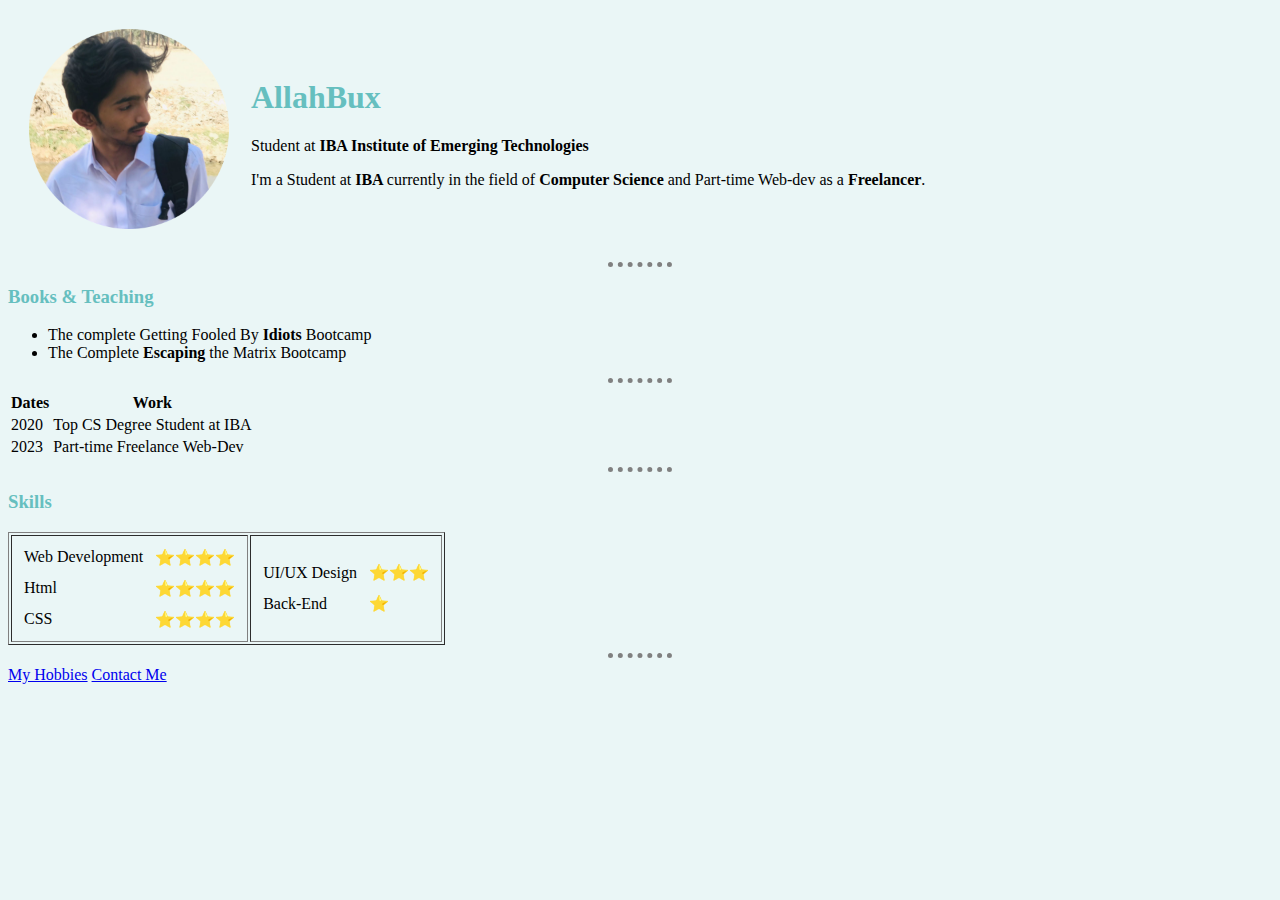
<file: index.html>
<!DOCTYPE html>
<html lang="en">
  <head>
    <meta charset="UTF-8" />
    <meta http-equiv="X-UA-Compatible" content="IE=edge" />
    <meta name="viewport" content="width=device-width, initial-scale=1.0" />
    <title>God's Personal Site🗿</title>
    <link rel="stylesheet" href="CSS/style.css" />
  </head>
  <body>
    <table cellspacing="20px">
      <tr>
        <td>
          <img style="width: 200px" src="images/me.png" alt="Gawd" />
        </td>
        <td>
          <h1>AllahBux</h1>
          <p>
            Student at
            <strong> IBA Institute of Emerging Technologies </strong>
          </p>
          <p>
            I'm a Student at <strong> IBA </strong> currently in the field of
            <strong> Computer Science </strong> and Part-time Web-dev as a
            <strong> Freelancer</strong>.
          </p>
        </td>
      </tr>
    </table>
    <hr />
    <h3>Books & Teaching</h3>
    <ul>
      <li>The complete Getting Fooled By <strong> Idiots </strong> Bootcamp</li>
      <li>The Complete <strong> Escaping </strong> the Matrix Bootcamp</li>
    </ul>
    <hr />
    <table>
      <thead>
        <tr>
          <th>Dates</th>
          <th>Work</th>
        </tr>
      </thead>
      <tbody>
        <tr>
          <td>2020</td>
          <td>Top CS Degree Student at IBA</td>
        </tr>
        <tr>
          <td>2023</td>
          <td>Part-time Freelance Web-Dev</td>
        </tr>
      </tbody>
    </table>
    <hr />
    <h3>Skills</h3>
    <table border="1px">
      <tr>
        <td>
          <table cellspacing="10px">
            <tr>
              <td>Web Development</td>
              <td>⭐⭐⭐⭐</td>
            </tr>
            <tr>
              <td>Html</td>
              <td>⭐⭐⭐⭐</td>
            </tr>
            <tr>
              <td>CSS</td>
              <td>⭐⭐⭐⭐</td>
            </tr>
          </table>
        </td>
        <td>
          <table cellspacing="10px">
            <tr>
              <td>UI/UX Design</td>
              <td>⭐⭐⭐</td>
            </tr>
            <tr>
              <td>Back-End</td>
              <td>⭐</td>
            </tr>
          </table>
        </td>
      </tr>
    </table>
    <hr />
    <a href="hobbies.html">My Hobbies</a>
    <a href="contact.html">Contact Me</a>
  </body>
</html>
</file>
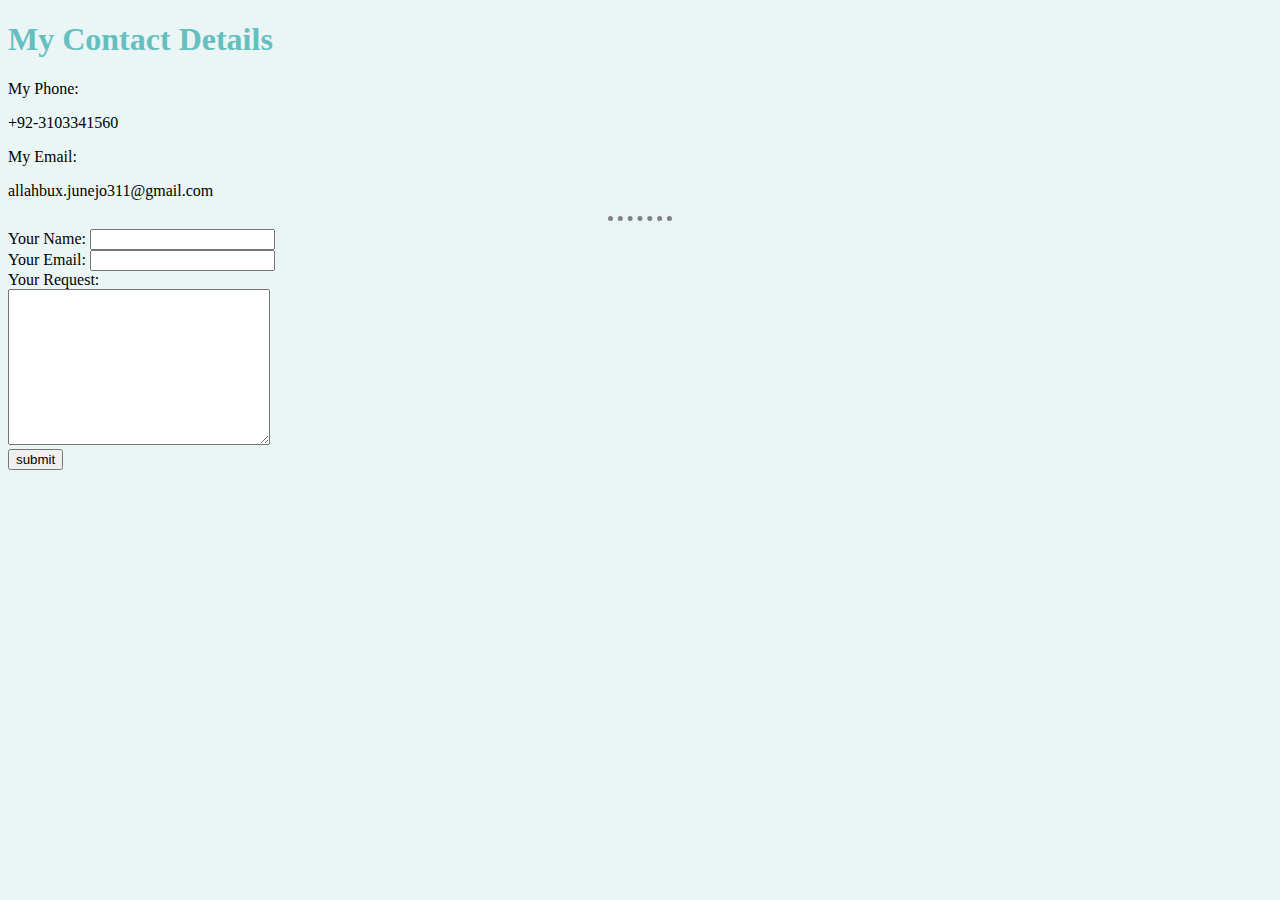
<file: contact.html>
<!DOCTYPE html>
<html lang="en">
  <head>
    <meta charset="UTF-8" />
    <meta http-equiv="X-UA-Compatible" content="IE=edge" />
    <meta name="viewport" content="width=device-width, initial-scale=1.0" />
    <title>Contact Me</title>
    <link rel="stylesheet" href="CSS/style.css" />
  </head>
  <body>
    <h1>My Contact Details</h1>
    <p>My Phone:</p>
    <p>+92-3103341560</p>
    <p>My Email:</p>
    <p>allahbux.junejo311@gmail.com</p>
    <hr />
    <form
      action="mailto:Godfathereal@gmail.com"
      method="post"
      enctype="text/plain"
    >
      <label>Your Name:</label>
      <input type="text" name="yourName" required /><br />
      <label>Your Email:</label>
      <input type="email" name="yourEmail" required /><br />
      <label>Your Request:</label><br />
      <textarea name="YourRequest" cols="30" rows="10"></textarea><br />
      <input type="submit" value="submit" />
    </form>
  </body>
</html>
</file>
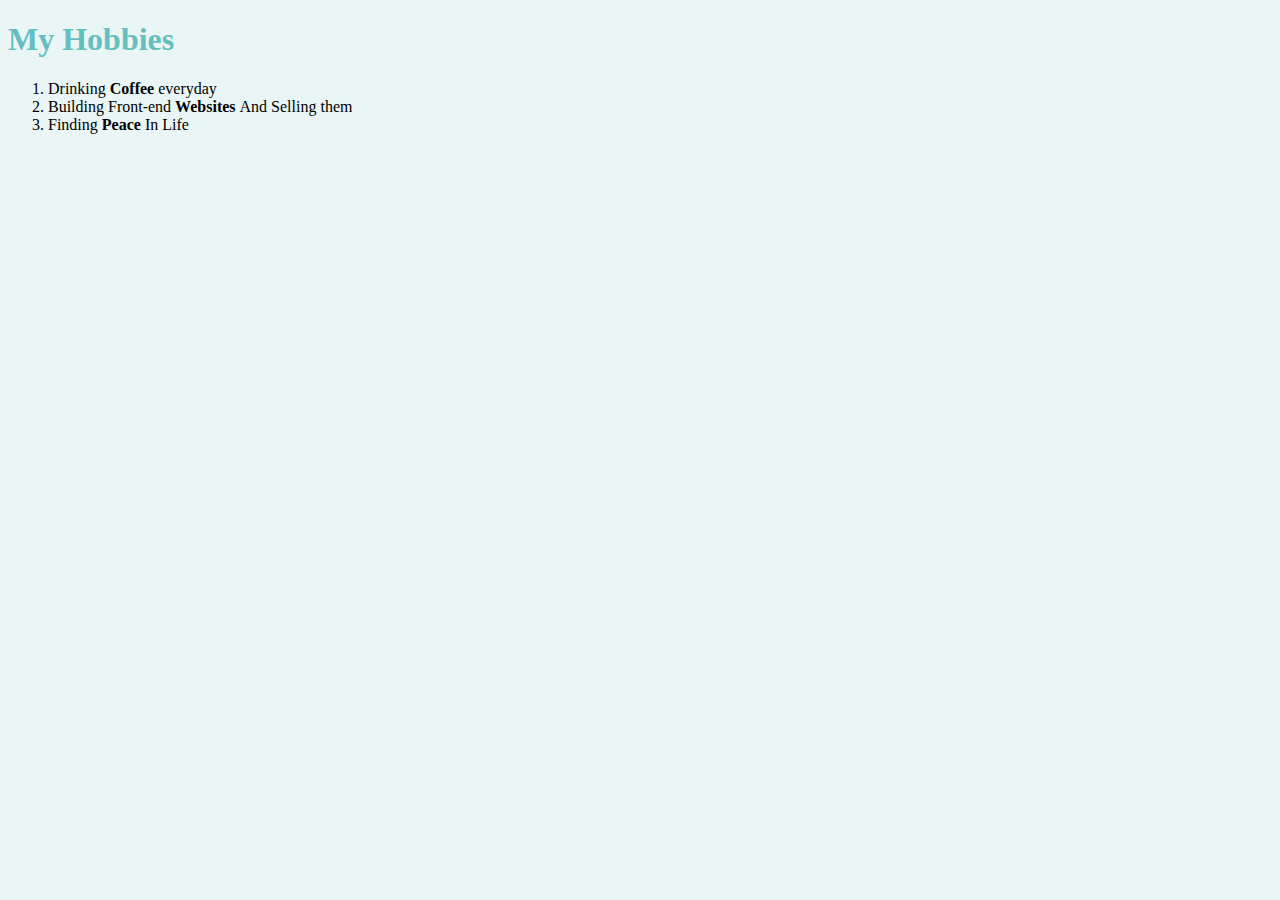
<file: hobbies.html>
<!DOCTYPE html>
<html lang="en">
  <head>
    <meta charset="UTF-8" />
    <meta http-equiv="X-UA-Compatible" content="IE=edge" />
    <meta name="viewport" content="width=device-width, initial-scale=1.0" />
    <title>Document</title>
    <link rel="stylesheet" href="CSS/style.css" />
  </head>
  <body>
    <h1>My Hobbies</h1>
    <ol>
      <li>Drinking <strong> Coffee </strong> everyday</li>
      <li>Building Front-end <strong> Websites </strong> And Selling them</li>
      <li>Finding <strong> Peace </strong> In Life</li>
    </ol>
  </body>
</html>
</file>
<file: CSS/style.css>
body {
  background-color: #eaf6f6;
}
hr {
  border-color: gray;
  border-style: dotted none none;
  border-width: 5px;
  height: 0px;
  width: 5%;
}
h1,
h3 {
  color: #66bfbf;
}
</file>
